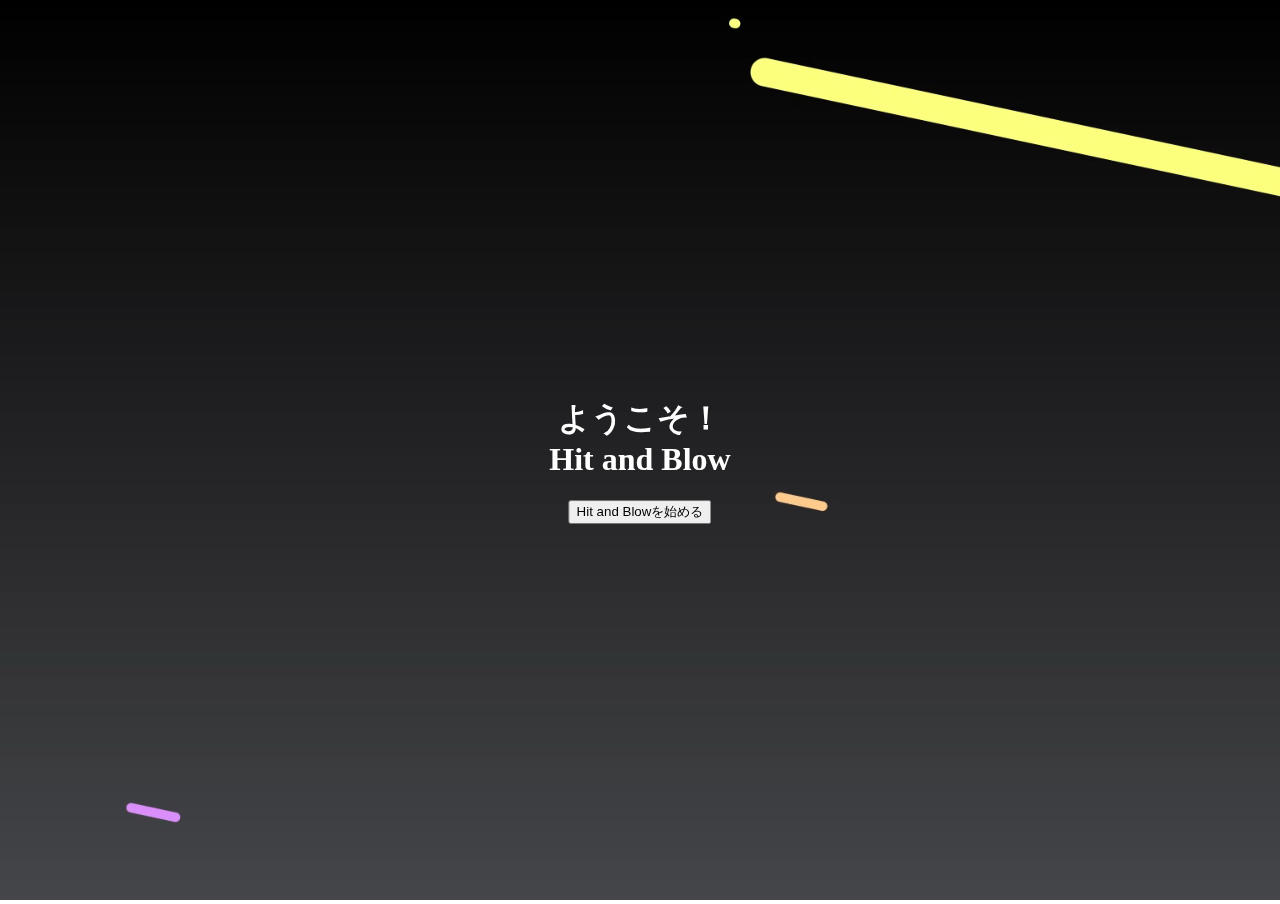
<file: presentation/high-and-blow/index.html>
<!DOCTYPE html>
<html lang="ja">

<head>
  <meta charset="utf-8">
  <meta name="viewport" content="width=device-width, initial-scale=1, shrink-to-fit=no">
  <meta name="theme-color" content="#000000">
  <title>Hit and Blow</title>
  <link rel="stylesheet" type="text/css" href="style.css" />
</head>

<body>
  <div class="welcome-container">
    <video src="./images/background-movie.mp4" autoplay loop muted playsinline></video>
    <div class="welcome">
      <h1>ようこそ！<br>Hit and Blow</h1>
      <button onclick="location.href='./game.html'">Hit and Blowを始める</button>
    </div>
  </div>
</body>

</html>
</file>
<file: presentation/high-and-blow/style.css>
body {
    margin: 0;
}

#game-body {
  background-image: url("./images/game-background.png");
  width: 100%;
  height: 100vh;
  background-repeat: no-repeat;
  background-size: cover;
  background-position: center;
}

.welcome-container {
  height: 100vh;
  width: 100vw;
  position: relative;
}

video {
  height: 100%;
  width: 100%;
  object-fit: cover;
}

.welcome {
  position: absolute;
  top: 50%;
  left: 50%;
  transform: translateY(-50%) translateX(-50%);
  color: #fff;
  text-align: center;
  z-index: 1;
}


.shutter{
  position:fixed;
  top:0;
  left:0;
  right:0;
  bottom:0;
  background-color:#1e1e1e;
  z-index:9999;
  -webkit-animation: byeShutter 2.6s forwards;
  animation: byeShutter 2.6s forwards;
}

.shutter::before {
  content: '';
  position: absolute;
  top: 0;
  left: 0;
  bottom: 0;
  margin: auto;
  background-color: #fff;
  width: 0;
  height: 1px;
  -webkit-animation: shutterOpen 2.6s forwards;
  animation: shutterOpen 2.6s forwards;
}

@keyframes byeShutter {
  70% {
    opacity: 1;
  }
  100% {
    opacity: 0;
    display: none;
    z-index: -1;
}
}

@keyframes shutterOpen {
  0% {
    width: 0;
    height: 5px;
  }
  50% {
    width: 100%;
    height: 5px;
  }
  90% {
    width: 100%;
    height: 100%;
  }
  100% {
    width: 100%;
    height: 100%;
  }
}

@keyframes contentScale {
  70% {
    -webkit-transform: perspective(800px) scale(0.9) rotateX(15deg);
            transform: perspective(800px) scale(0.9) rotateX(15deg);
  }
  100% {
    -webkit-transform: perspective(800px) scale(1) rotateX(0);
            transform: perspective(800px) scale(1) rotateX(0);
  }
}

#count-timer {
  font-size: 50px;
  margin: 50px 0 0 0;
}

dialog[open] {
  animation: fade 1s ease 0s 1 normal;
}

.game-container {
  text-align: center;
}

.response-zone input[type=number]{
  width:60px;
  height:80px;
  font-size:4em;
  text-align: center;
}

.response-zone #sendbutton {
  margin-top: 15px;
} 

table {
  text-align: center;
  margin: 0 auto;
  background-color: #fff;
}

.table-yournumber {
  width: 200px;
}

.table-hit-blow {
  width: 100px;
}

@media (min-width: 600px) {
  .game-container {
    display: flex;
  }

  .left-side {
    flex-grow: 1;
    display: flex;
    justify-content: center; /* 左右中央揃え*/
    align-items: center;     /*上下中央揃え*/
    height: 100vh;
  }

  .right-side {
    flex-grow: 1;
    display: flex;
    justify-content: center; /*左右中央揃え*/
    margin-top: 120px;
  }

  dialog {
    width: 80vw;
  }
  
}

dialog {
  width: 40vw;
}

.game-clear {
  font-size: 30px;
  font-weight: bold;
}

.answer {
  font-size: 30px;
  font-weight: bold;
}

.margin-bottom {
  margin-bottom: 50px;
}
</file>
